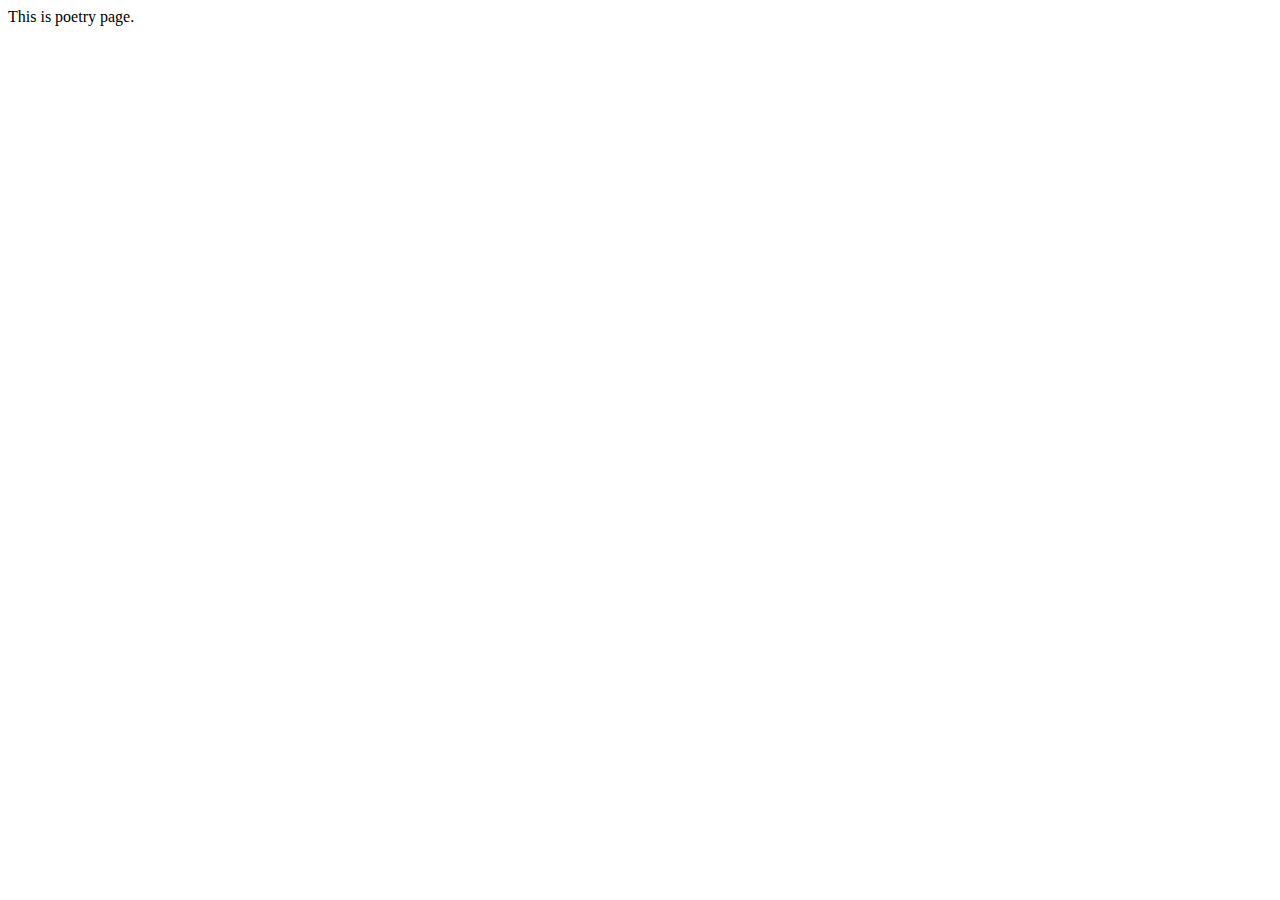
<file: index2.html>
<!DOCTYPE html>
<html lang="en">
<head>
    <meta charset="UTF-8">
    <meta http-equiv="X-UA-Compatible" content="IE=edge">
    <meta name="viewport" content="width=device-width, initial-scale=1.0">
    <title>Document</title>
</head>
<body>
    This is poetry page.
</body>
</html>
</file>
